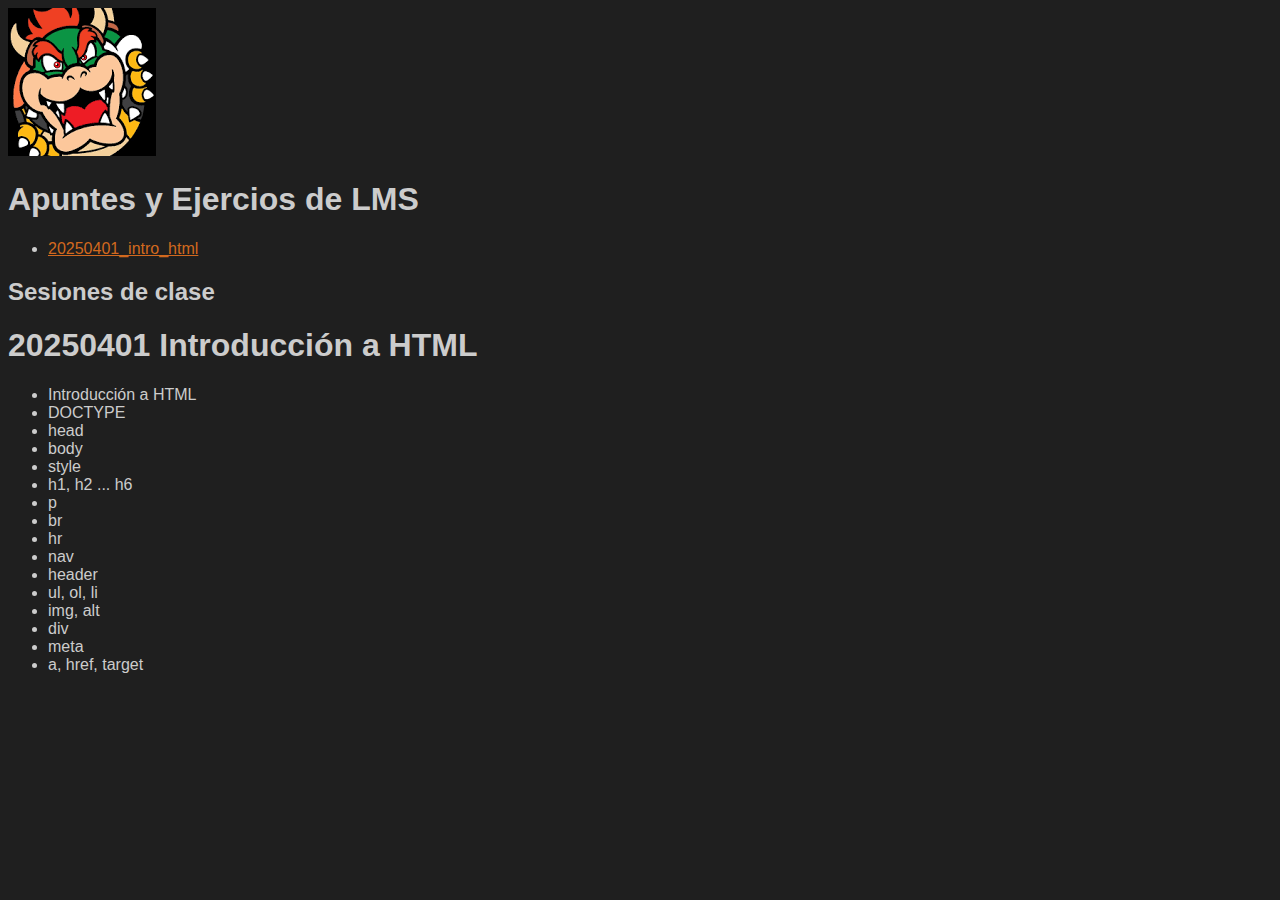
<file: repo01/index.html>
<!DOCTYPE html>
<html lang="es">
<head>
    <meta charset="UTF-8">
    <meta name="viewport" content="width=device-width, initial-scale=1.0">
    <title>Apuntes y Ejercios de LMS</title>
    <style>
        body {
            background-color: #1f1f1f;
            color: #ccc;
            font-family: sans-serif;
        }

        a {
            color: chocolate;
        }
    </style>
</head>
<body>
    <header>
        <img id="logo" src="assets/img/bowser.png" alt="logotipo Bowser">
        <h1>Apuntes y Ejercios de LMS</h1>
        <nav>
            <ul>
                <li><a href="20250401_intro_html.html">20250401_intro_html</a></li>
            </ul>
        </nav>
    </header>
    
    <section>
        <h2>Sesiones de clase</h2>
        <article>
            <h1>20250401 Introducción a HTML</h1>
            <ul>
                <li>Introducción a HTML</li>
                <li>DOCTYPE</li>
                <li>head</li>
                <li>body</li>
                <li>style</li>
                <li>h1, h2 ... h6</li>
                <li>p</li>
                <li>br</li>
                <li>hr</li>
                <li>nav</li>
                <li>header</li>
                <li>ul, ol, li</li>
                <li>img, alt</li>
                <li>div</li>
                <li>meta</li>
                <li>a, href, target</li>
            </ul>
        </article>
    </section>
</body>
</html>
</file>
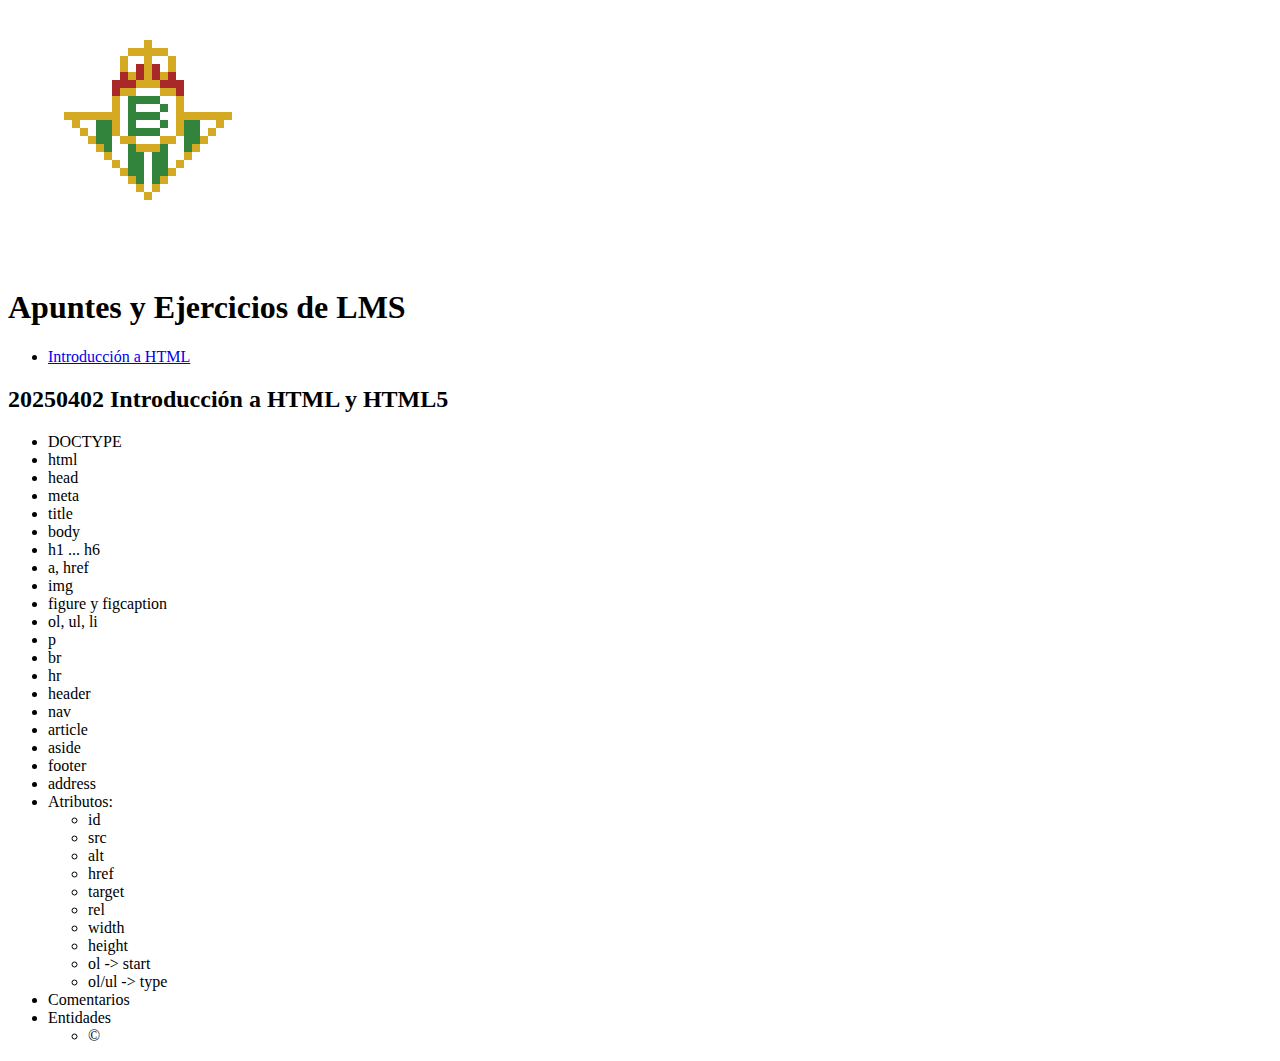
<file: repo02/index.html>
<!DOCTYPE html>
<html lang="es">
<head>
    <meta charset="UTF-8">
    <meta name="viewport" content="width=device-width, initial-scale=1.0">
    <title>Apuntes y Ejercicios de LMS</title>
</head>
<body>

    <header>
        <img id="logo" src="assets/img/logo-betis.png" alt="logo del Real Betis Balonpie">
        
        <h1>Apuntes y Ejercicios de LMS</h1>

        <nav>
            <ul>
                <li>
                    <a href="20250402_intro_html.html">Introducción a HTML</a>
                </li>
            </ul>
        </nav>
    </header>

    <main>
        <section id="html">
            <article>
                <h2>20250402 Introducción a HTML y HTML5</h2>
                <ul>
                    <li>DOCTYPE</li>
                    <li>html</li>
                    <li>head</li>
                    <li>meta</li>
                    <li>title</li>
                    <li>body</li>
                    <li>h1 ... h6</li>
                    <li>a, href</li>
                    <li>img</li>
                    <li>figure y figcaption</li>
                    <li>ol, ul, li</li>
                    <li>p</li>
                    <li>br</li>
                    <li>hr</li>
                    <li>header</li>
                    <li>nav</li>
                    <li>article</li>
                    <li>aside</li>
                    <li>footer</li>
                    <li>address</li>
                    <li>Atributos: 
                        <ul>
                            <li>id</li>
                            <!-- <li>class</li> -->
                            <!-- <li>style</li> -->
                            <li>src</li>
                            <li>alt</li>
                            <li>href</li>
                            <li>target</li>
                            <li>rel</li>
                            <li>width</li>
                            <li>height</li>
                            <li>ol -> start</li>
                            <li>ol/ul -> type</li>
                        </ul>
                    </li>
                    <li>Comentarios</li>
                    <li>Entidades
                        <ul>
                            <li>&copy;</li>
                        </ul>
                    </li>
                </ul>
            </article>
        </section>
    </main>
    
</body>
</html>
</file>
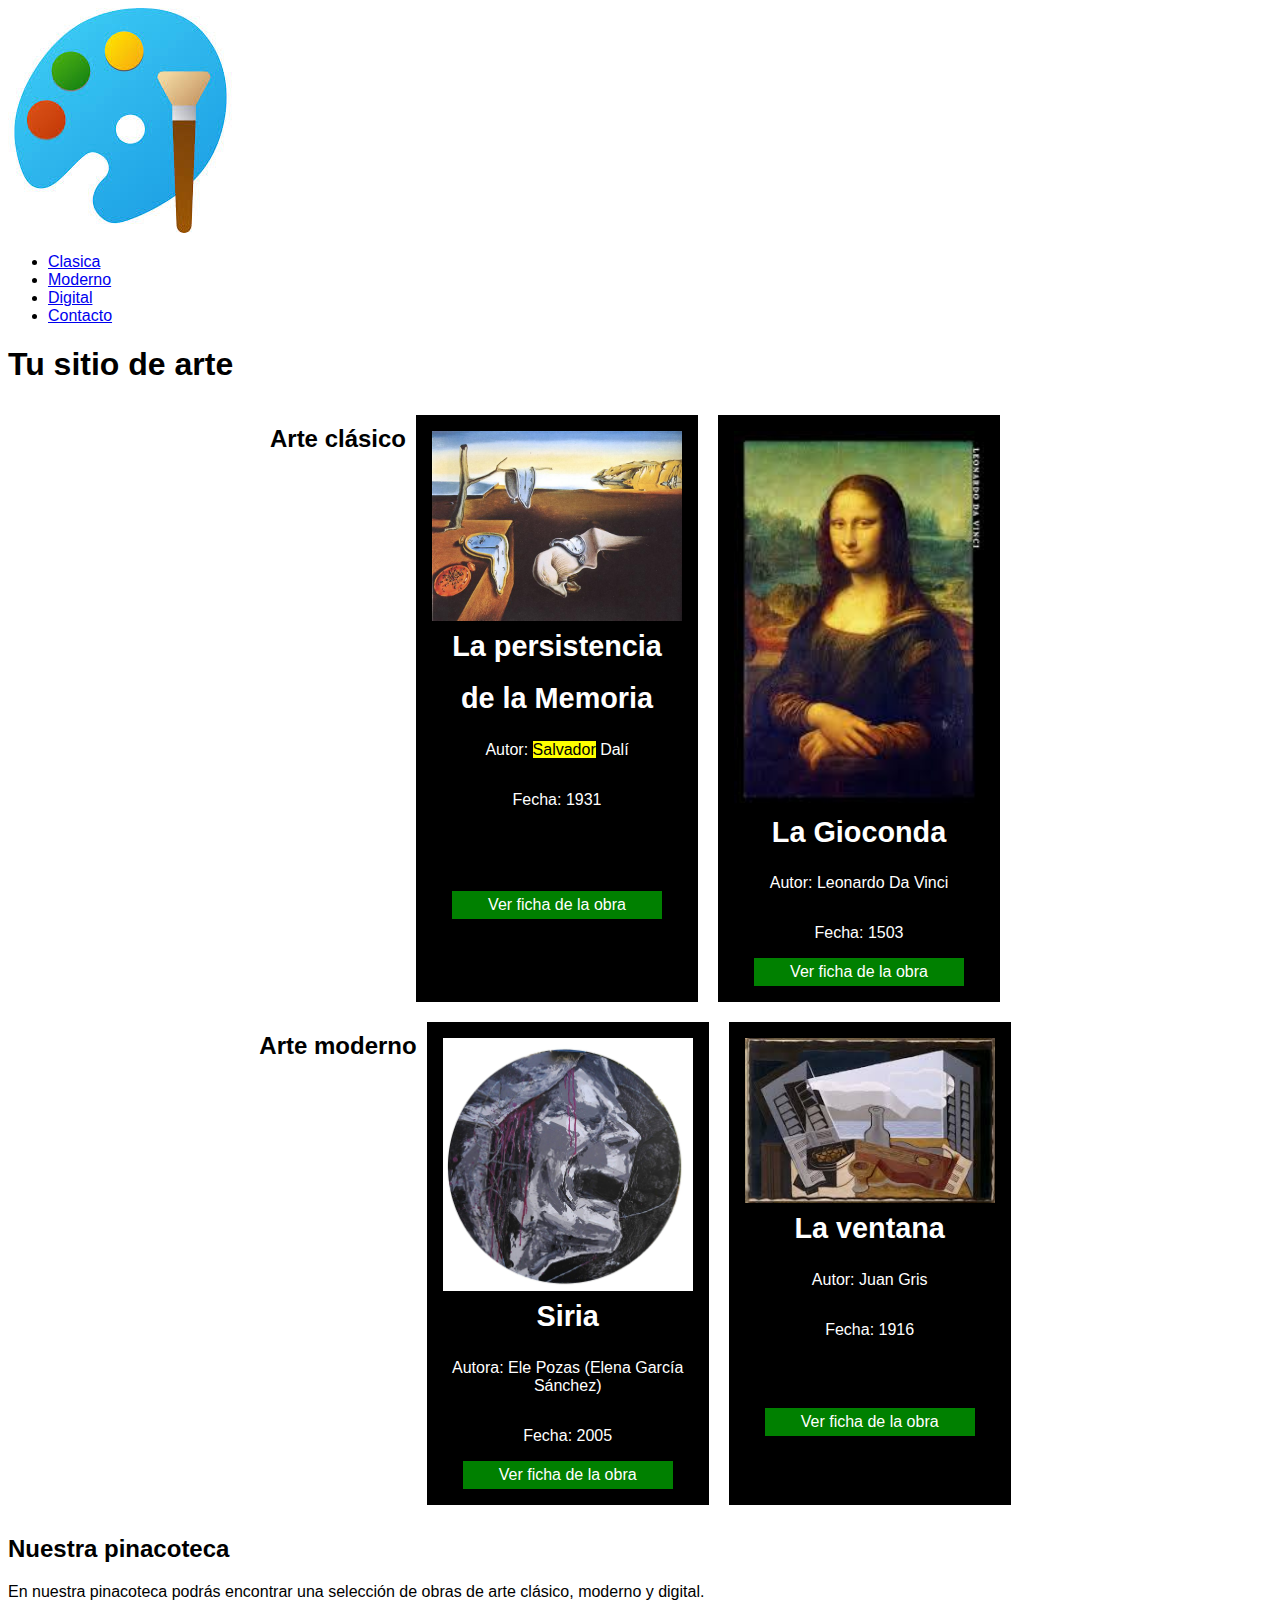
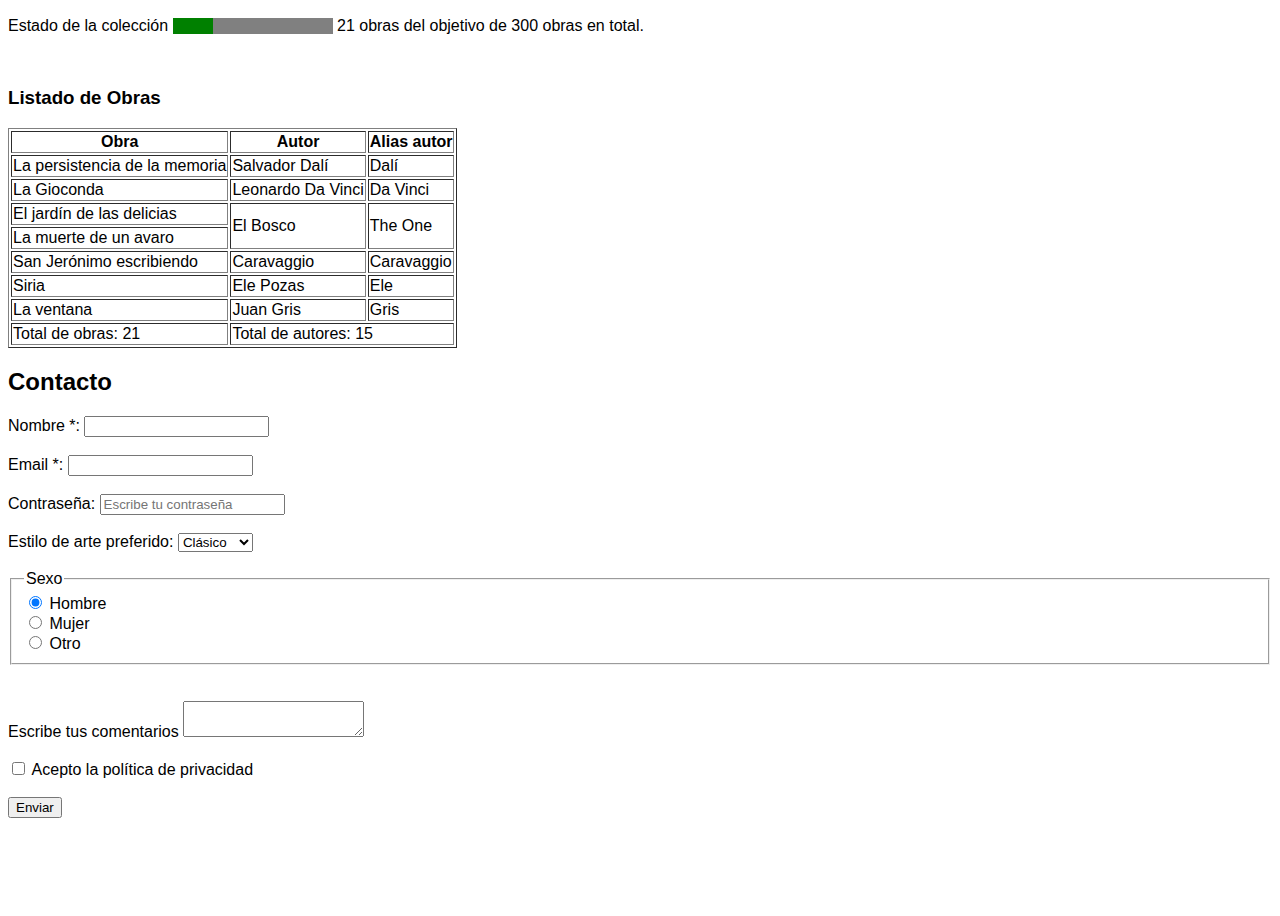
<file: repo02/20250409_estructura_basica.html>
<!DOCTYPE html>
<html lang="es">
<head>
    <meta charset="UTF-8">
    <meta name="viewport" content="width=device-width, initial-scale=1.0">
    <title>Document</title>

    <link rel="stylesheet" href="assets/css/estilos.css" type="text/css">

</head>
<body>

    <header>
        <div id="logo">
            <img src="assets/img/logo.jpg" alt="Logo paleta ">
        </div>
        <nav>
            <ul>
                <li><a href="#clasica">Clasica</a></li>
                <li><a href="#moderno">Moderno</a></li>
                <li><a href="#digital">Digital</a></li>
                <li><a href="#contacto">Contacto</a></li>
            </ul>
        </nav>

        <div class="hero">
            <h1>Tu sitio de arte</h1>
        </div>
    </header>

    <main>
        <section id="clasica" class="obras">
            <h2>Arte clásico</h2>

            <article class="obra">
                <img src="assets/img/The-Persistence-of-Memory.jpg" alt="La persistencia de la Memoria">
                <h3>La persistencia de la Memoria</h3>
                <p>Autor: <mark>Salvador</mark> Dalí</p>
                <p>Fecha: <time datetime="1931">1931</time></p>
                <a href="obras/The-Persistence-of-Memory.html">Ver ficha de la obra</a>
            </article>

            
            <article class="obra">
                <img src="assets/img/gioconda.jpg" alt="La Gioconda">
                <h3>La Gioconda</h3>
                <p>Autor: Leonardo Da Vinci</p>
                <p>Fecha: <time datetime="1503">1503</time></p>
                <a href="obras/La-Gioconda.html">Ver ficha de la obra</a>
            </article>

            <aside>
                <h3>Otras obras</h3>
                <ul>
                    <li><a href="jardin-delicias.html">El jardión de las delicias - El Bosco</a></li>
                    <li><a href="san-jeronimo.html">San Jerónimo escribiendo - Caravaggio</a></li>
                </ul>
            </aside>
        </section>

        <section id="moderno" class="obras">
            <h2>Arte moderno</h2>
            <article class="obra">
                <img src="assets/img/siria.jpg" alt="Siria">
                <h3>Siria</h3>
                <p>Autora: Ele Pozas (Elena García Sánchez)</p>
                <p>Fecha: <time datetime="2023">2005</time></p>
                <a href="obras/Siria.html">Ver ficha de la obra</a>
            </article>
            
            <article class="obra">
                <img src="assets/img/la-ventana.jpg" alt="La ventana">
                <h3>La ventana</h3>
                <p>Autor: Juan Gris</p>
                <p>Fecha: <time datetime="1916">1916</time></p>
                <a href="obras/La-ventana.html">Ver ficha de la obra</a>
            </article>
        </section>

        <section id="digital" class="obras">
            
        </section>

        <section id="pinacoteca">
            <h2>Nuestra pinacoteca</h2>
            <p>En nuestra pinacoteca podrás encontrar una selección de obras de arte clásico, moderno y digital.</p>
            <p>Estado de la colección <progress value="75" max="300" style="background-color: magenta;">21/300</progress> 21 obras del objetivo de 300 obras en total.</p>

            <br>
            <h3>Listado de Obras</h3>


            <table border="1"> <!-- tabla -->
                <thead> <!-- encabezado de la tabla -->
                    <tr> <!-- fila -->
                        <th>    <!-- celda -->
                            Obra
                        </th>
                        <th>
                            Autor
                        </th>
                        <th>Alias autor</th>
                    </tr>
                </thead>

                <tbody> <!-- cuerpo de la tabla -->
                    <tr>
                        <td>
                            La persistencia de la memoria
                        </td>
                        <td>
                            Salvador Dalí
                        </td>
                        <td>Dalí</td>
                    </tr>
                    <tr>
                        <td>
                            La Gioconda
                        </td>
                        <td>
                            Leonardo Da Vinci
                        </td>
                        <td>Da Vinci</td>
                    </tr>
                    <tr>
                        <td>El jardín de las delicias</td>
                        <td rowspan="2">El Bosco</td>
                        <td rowspan="2">The One</td> 
                    </tr>
                    <tr>
                        <td>La muerte de un avaro</td>
                        <!-- <td>El Bosco</td> no la necesito por que la fila de arriba se ha expandido hasta aquí -->
                    </tr>

                    <tr>
                        <td>San Jerónimo escribiendo</td>
                        <td>Caravaggio</td>
                        <td>Caravaggio</td>
                    </tr>

                    <tr>
                        <td>Siria</td>
                        <td>Ele Pozas</td>
                        <td>Ele</td>
                    </tr>

                    <tr>
                        <td>La ventana</td>
                        <td>Juan Gris</td>
                        <td>Gris</td>
                    </tr>
                </tbody>

                <tfoot> <!-- pie de la tabla -->
                    <tr> 
                        <td>
                            Total de obras: 21
                        </td>
                        <td colspan="2"> <!-- colspan hace que la celda ocupe dos columnas -->
                            Total de autores: 15
                        </td>
                        <!-- 
                        <td>
                            Total de alias: 10
                        </td> 
                        -->
                    </tr>
                </tfoot>
            </table>
        </section>

        <section id="contacto">
            <!-- formulario de contacto -->
            <h2>Contacto</h2>

            <form action="#" method="get">
                <label for="nombre">Nombre *: </label>
                <input id="nombre" name="nombre-contacto" type="text" required maxlength="125">
                
                <br><br>
                
                <label for="email">Email *: </label>
                <input id="email" name="email" type="email">

                <br><br>

                <label>Contraseña: 
                    <input type="password" name="password" placeholder="Escribe tu contraseña">
                </label>

                <br><br>
                <label for="estilo">Estilo de arte preferido:</label>
                <select name="estilo" id="estilo">
                    <option value="clasico">Clásico</option>
                    <option value="moderno">Moderno</option>
                    <option value="digital">Digital</option>
                </select>

                <br><br>
                <fieldset>
                    <legend>Sexo</legend>
                    <label><!-- Sexo: -->
                        <input type="radio" name="sexo" id="sexo-hombre" value="hombre" checked> Hombre
                        <br>
                        <input type="radio" name="sexo" id="sexo-mujer" value="mujer"> Mujer
                        <br>
                        <input type="radio" name="sexo" id="sexo-otro" value="otro"> Otro
                    </label>
                </fieldset>

                <br><br>

                <label>Escribe tus comentarios
                    <textarea name="comentarios" id=""></textarea>
                </label>

                <br></br>

                <label><input type="checkbox" name="condiciones" id="condiciones" required> Acepto la política de privacidad</label>

                <br><br>
                <input type="submit" value="Enviar">
            </form>

            <!--             
            http://127.0.0.1:5500/20250409_estructura_basica.html?nombre-contacto=Diego#

            http://127.0.0.1:5500/20250409_estructura_basica.html?nombre-contacto=Diego&email=dvelazquez%40myuax.com# 
            -->


        </section>
    </main>

    <br><br><br><br><br>
    
</body>
</html>
</file>
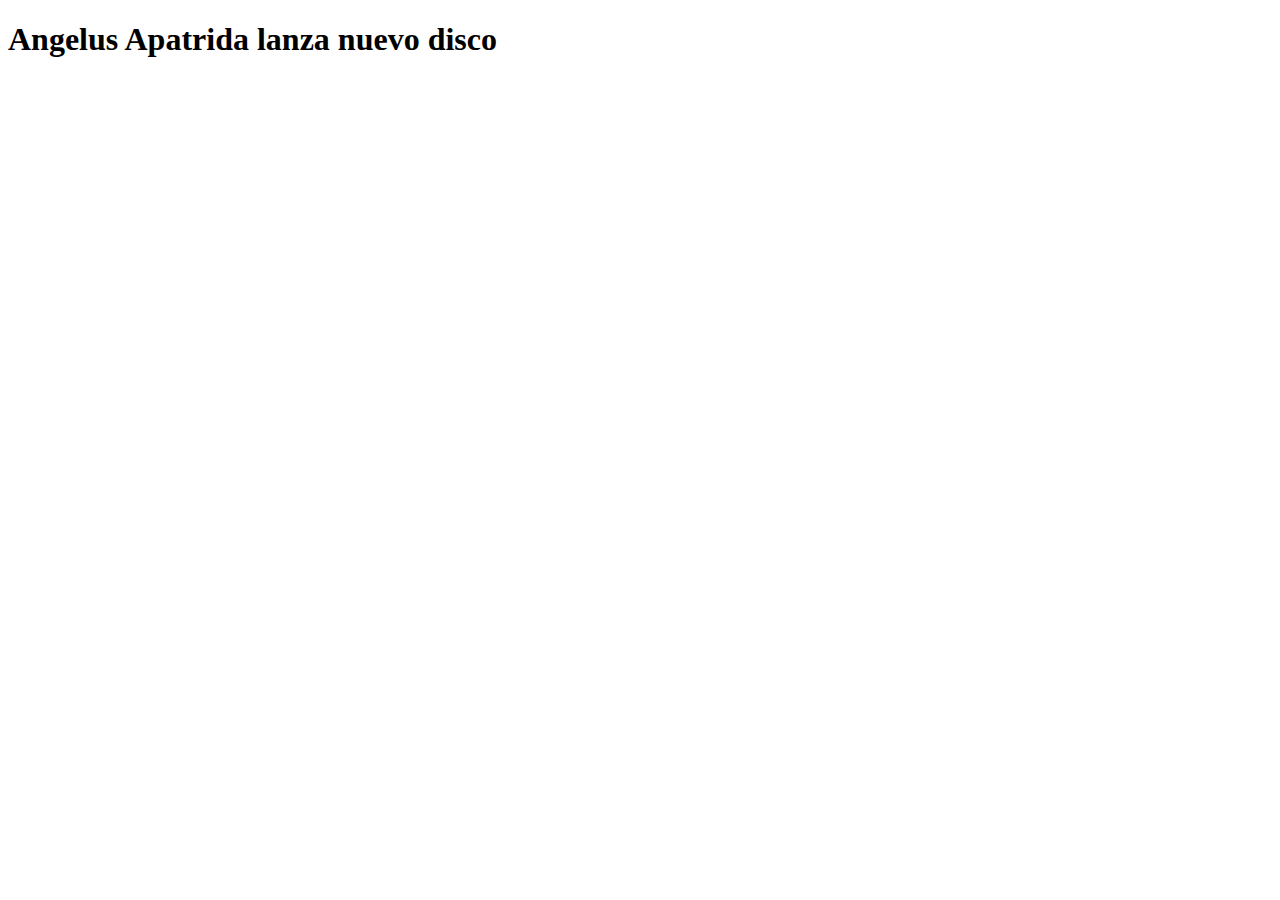
<file: repo01/noticias/Angelus-Apatrida-lanza-nuevo-disco.html>
<!DOCTYPE html>
<html lang="es">
<head>
    <meta charset="UTF-8">
    <meta name="viewport" content="width=device-width, initial-scale=1.0">
    <title>Angelus Apatrida lanza nuevo disco</title>
</head>
<body>
    <h1>Angelus Apatrida lanza nuevo disco</h1>
    
</body>
</html>
</file>
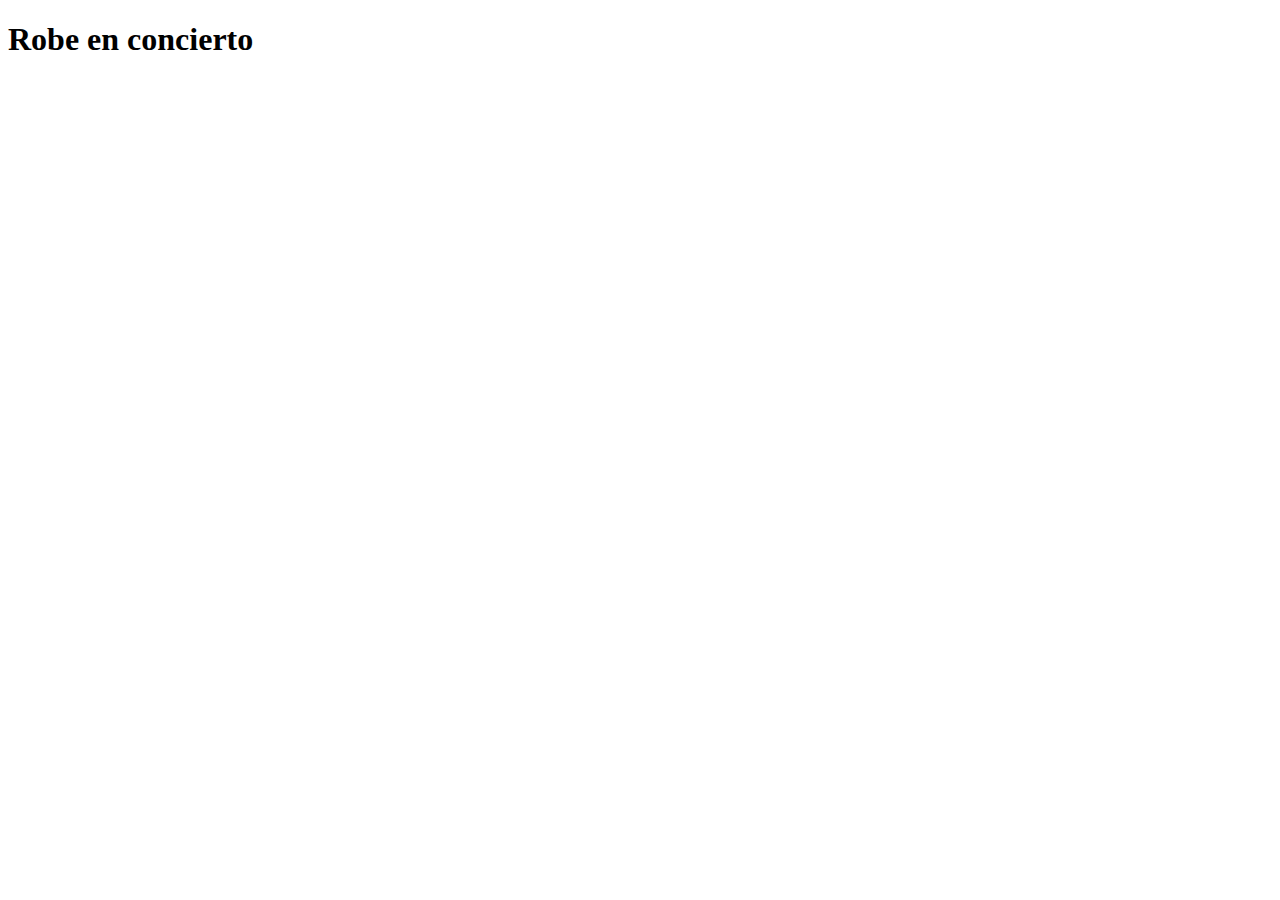
<file: repo01/noticias/Concierto-de-Robe-Iniesta.html>
<!DOCTYPE html>
<html lang="es">
<head>
    <meta charset="UTF-8">
    <meta name="viewport" content="width=device-width, initial-scale=1.0">
    <title>Robe en concierto</title>
</head>
<body>

    <h1>Robe en concierto</h1>
    
</body>
</html>
</file>
<file: repo02/assets/css/estilos.css>
body {
    font-family: sans-serif;
}

section.obras {
    display: flex;
    flex-wrap: wrap;
    justify-content: center;
}

article.obra {
    width: 250px;
    /* height: 350px; */
    margin: 10px;
    padding: 15px;
    border: 1px solid #000000;
    display: flex;
    flex-direction: column;
    background-color: black;
    color: white;
    text-align: center;
}

article.obra img {
    display: block;
    width: 100%;
}

article.obra h3 {
    font-size: 1.8em;
    line-height: 1.8em;
    margin: 0;
}

article.obra a {
    text-decoration: none;
    color: white;
    background-color: green;
    width: 80%;
    padding: 5px;
    text-align: center;
    display: block;
    margin: auto;
}

aside {
    display: none;
}
</file>
